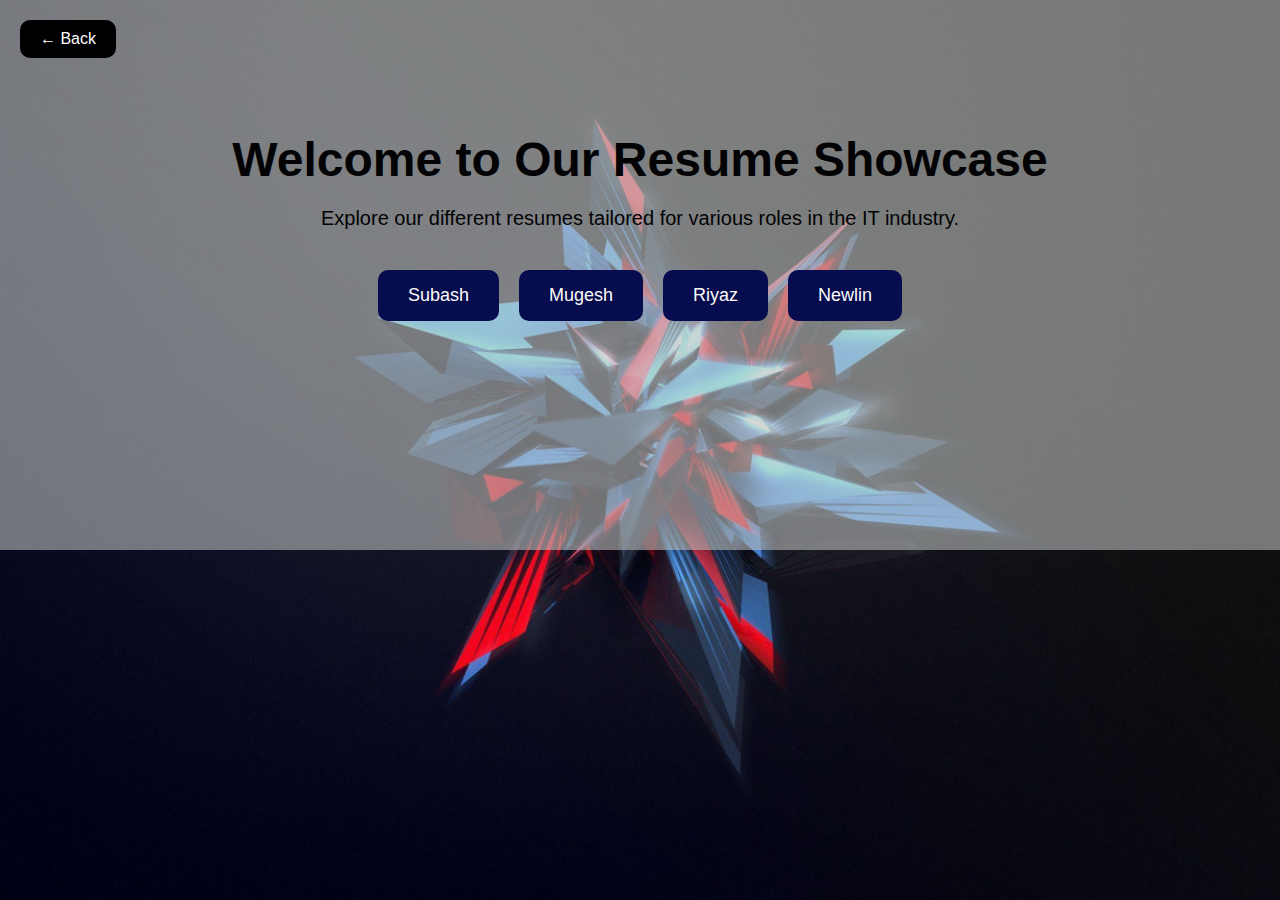
<file: index.html>
<!DOCTYPE html>
<html lang="en">
<head>
  <meta charset="UTF-8">
  <title>Resume Viewer</title>
  <link rel="stylesheet" href="style.css">
  <style>
    .back-button {
      position: absolute;
      top: 20px;
      left: 20px;
      background-color: black;
      color: white;
      padding: 10px 20px;
      border: none;
      border-radius: 10px;
      font-size: 16px;
      text-decoration: none;
      cursor: pointer;
      transition: background 0.3s ease, transform 0.2s;
    }

    .back-button:hover {
      background-color: #333;
      transform: scale(1.05);
    }
  </style>
</head>
<body class="home-page">
  <a href="landing.html" class="back-button">← Back</a>

  <div class="overlay">
    <h1 class="main-title">Welcome to Our Resume Showcase</h1>
    <p class="description">Explore our different resumes tailored for various roles in the IT industry.</p>
    <div class="button-container">
      <a href="res1.html"><button>Subash</button></a>
      <a href="res2.html"><button>Mugesh</button></a>
      <a href="res3.html"><button>Riyaz</button></a>
      <a href="res4.html"><button>Newlin</button></a>
    </div>
  </div>
</body>
</html>
</file>
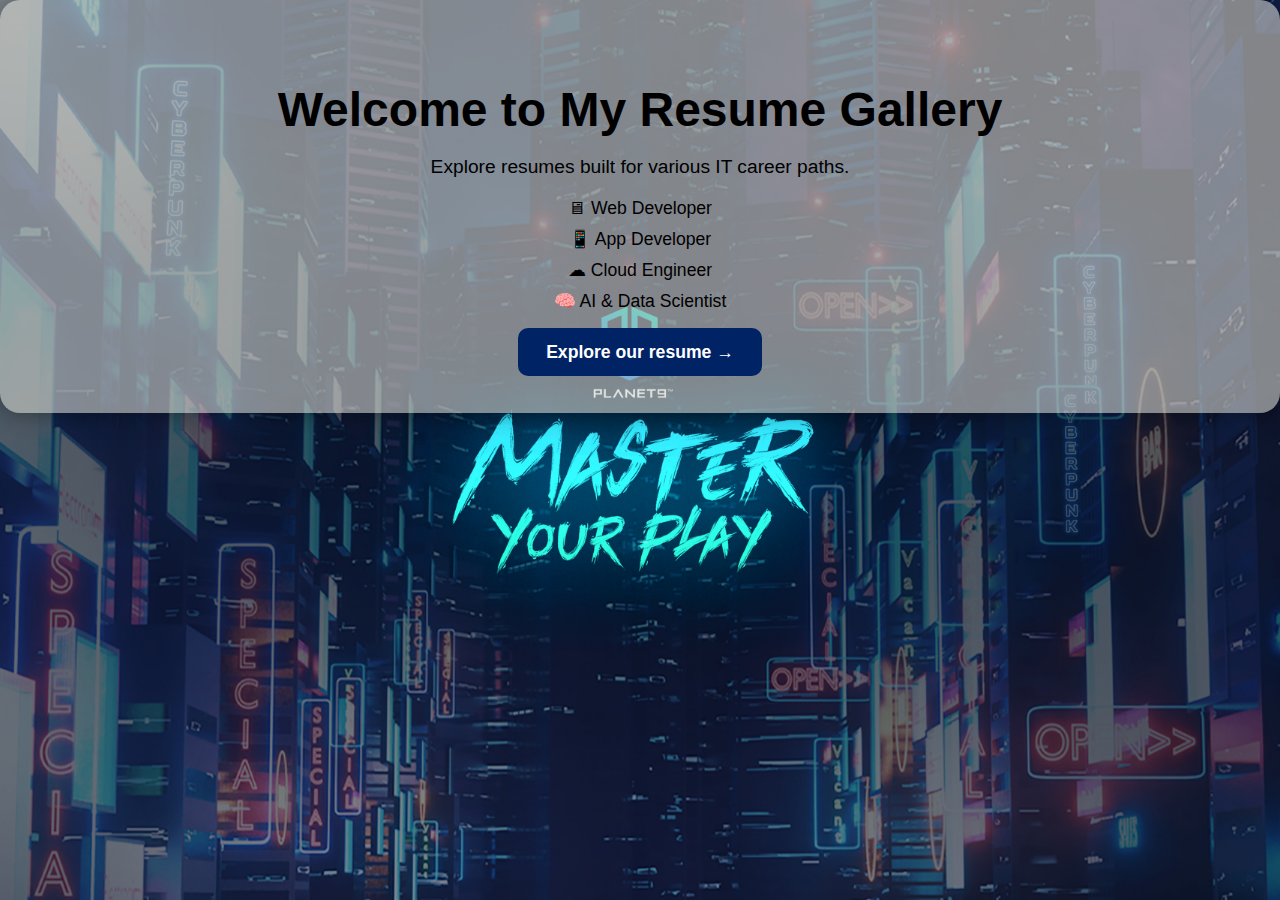
<file: landing.html>
<!DOCTYPE html>
<html lang="en">
<head>
  <meta charset="UTF-8">
  <title>Welcome | Resume Gallery</title>
  <style>
    body {
        background-image: url('images/backgroundi.png'); /* Update with your correct file name */
    background-size: cover;
    background-position: center;
    background-repeat: no-repeat;
    margin: 0;
    padding: 0;
    height: 100vh;
    font-family: 'Segoe UI', Tahoma, Geneva, Verdana, sans-serif;
    }

    .container {
      text-align: center;
      background: rgba(212, 211, 205, 0.6);
      padding: 50px;
      border-radius: 20px;
      box-shadow: 0 0 25px rgba(0, 0, 0, 0.4);
    }

    h1 {
      font-size: 3em;
      margin-bottom: 10px;
    }

    p {
      font-size: 1.2em;
      margin-bottom: 20px;
    }

    .highlight-points {
      list-style: none;
      padding: 0;
      margin-bottom: 30px;
    }

    .highlight-points li {
      font-size: 1.1em;
      margin: 10px 0;
    }

    .explore-button {
      background-color: #002366;
      color: white;
      padding: 14px 28px;
      font-size: 1.1em;
      font-weight: bold;
      border: none;
      border-radius: 10px;
      cursor: pointer;
      text-decoration: none;
      transition: background 0.3s ease, transform 0.2s;
    }

    .explore-button:hover {
      background-color: #505255;
      transform: scale(1.05);
    }
  </style>
</head>
<body>
  <div class="container">
    <h1>Welcome to My Resume Gallery</h1>
    <p>Explore resumes built for various IT career paths.</p>
    <ul class="highlight-points">
      <li>🖥 Web Developer</li>
      <li>📱 App Developer</li>
      <li>☁ Cloud Engineer</li>
      <li>🧠 AI & Data Scientist</li>
    </ul>
    <a href="index.html" class="explore-button">Explore our resume →</a>
  </div>
</body>
</html>
</file>
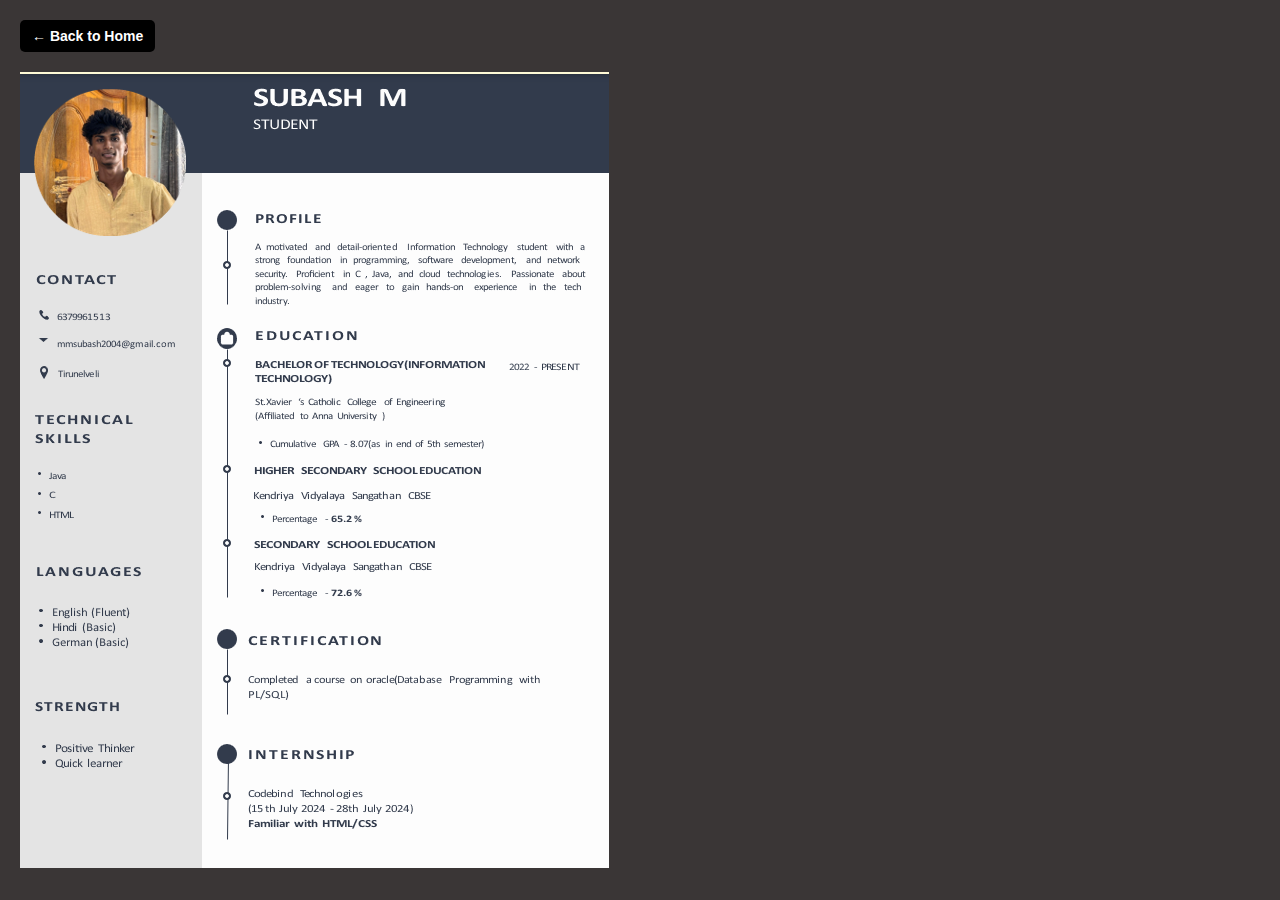
<file: res1.html>
<!DOCTYPE html>
<html lang="en">
<head>
  <meta charset="UTF-8">
  <title>Resume 1</title>
  <style>
    body {
      margin: 0;
      padding: 20px;
      font-family: Arial, sans-serif;
      background-color: #3a3636;
    }

    .back-button {
      display: inline-block;
      padding: 8px 12px;
      background-color: black;
      color: white;
      text-decoration: none;
      border-radius: 5px;
      font-size: 14px;
      font-weight: bold;
    }

    .back-button:hover {
      background-color: #333;
    }

    .resume-content img {
      margin-top: 20px;
      max-width: 100%;
      height: auto;
      display: block;
    }
  </style>
</head>
<body>

  <!-- Back Button at Top-Left -->
  <a href="index.html" class="back-button">← Back to Home</a>

  <!-- Resume Image -->
  <div class="resume-content">
    <img src="images/resume1.png" alt="Resume 1">
  </div>

</body>
</html>
</file>
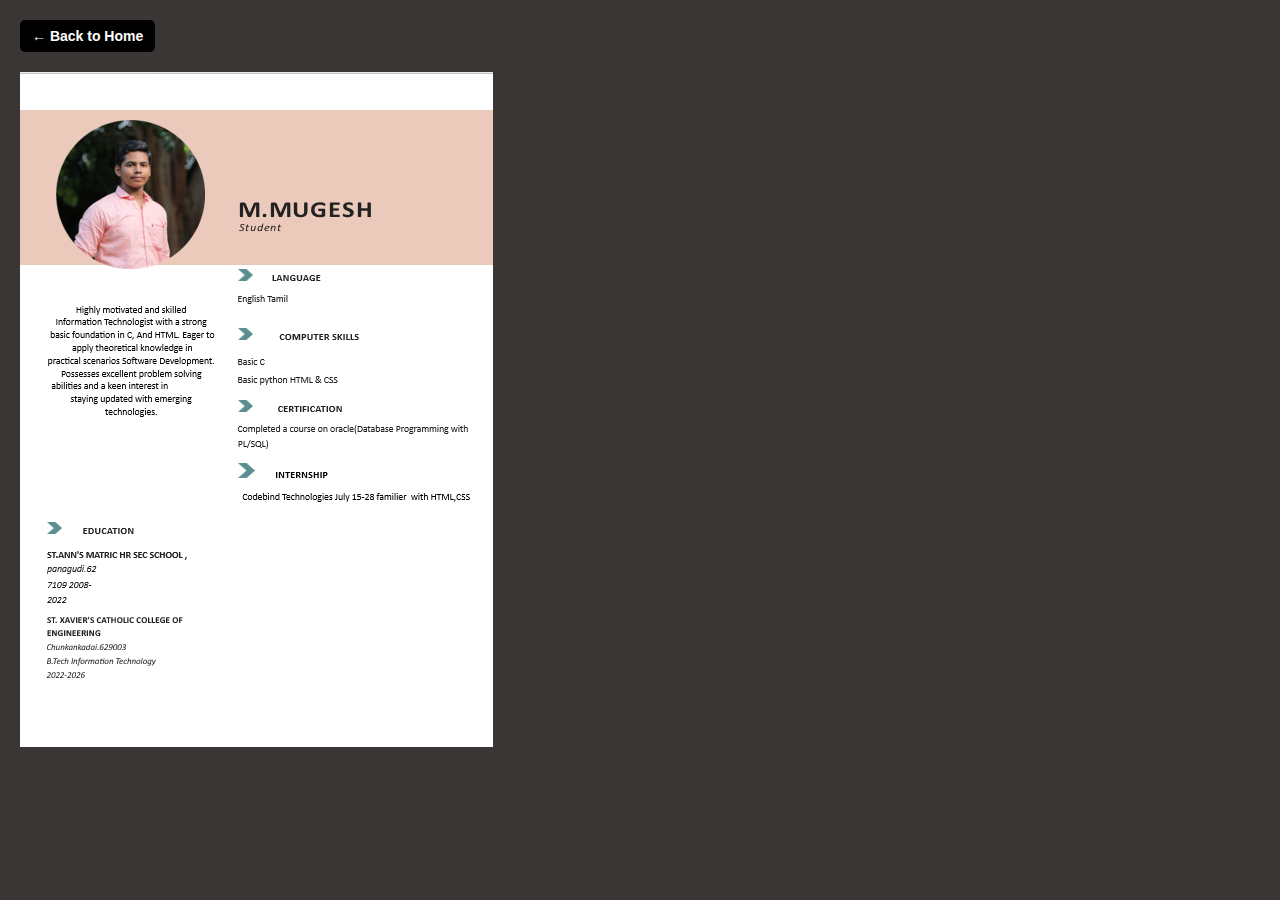
<file: res2.html>
<!DOCTYPE html>
<html lang="en">
<head>
  <meta charset="UTF-8">
  <title>Resume 1</title>
  <style>
    body {
      margin: 0;
      padding: 20px;
      font-family: Arial, sans-serif;
      background-color: #3a3636;
    }

    .back-button {
      display: inline-block;
      padding: 8px 12px;
      background-color: black;
      color: white;
      text-decoration: none;
      border-radius: 5px;
      font-size: 14px;
      font-weight: bold;
    }

    .back-button:hover {
      background-color: #333;
    }

    .resume-content img {
      margin-top: 20px;
      max-width: 100%;
      height: auto;
      display: block;
    }
  </style>
</head>
<body>

  <!-- Back Button at Top-Left -->
  <a href="index.html" class="back-button">← Back to Home</a>

  <!-- Resume Image -->
  <div class="resume-content">
    <img src="images/resume2.png" alt="Resume 2">
  </div>

</body>
</html>
</file>
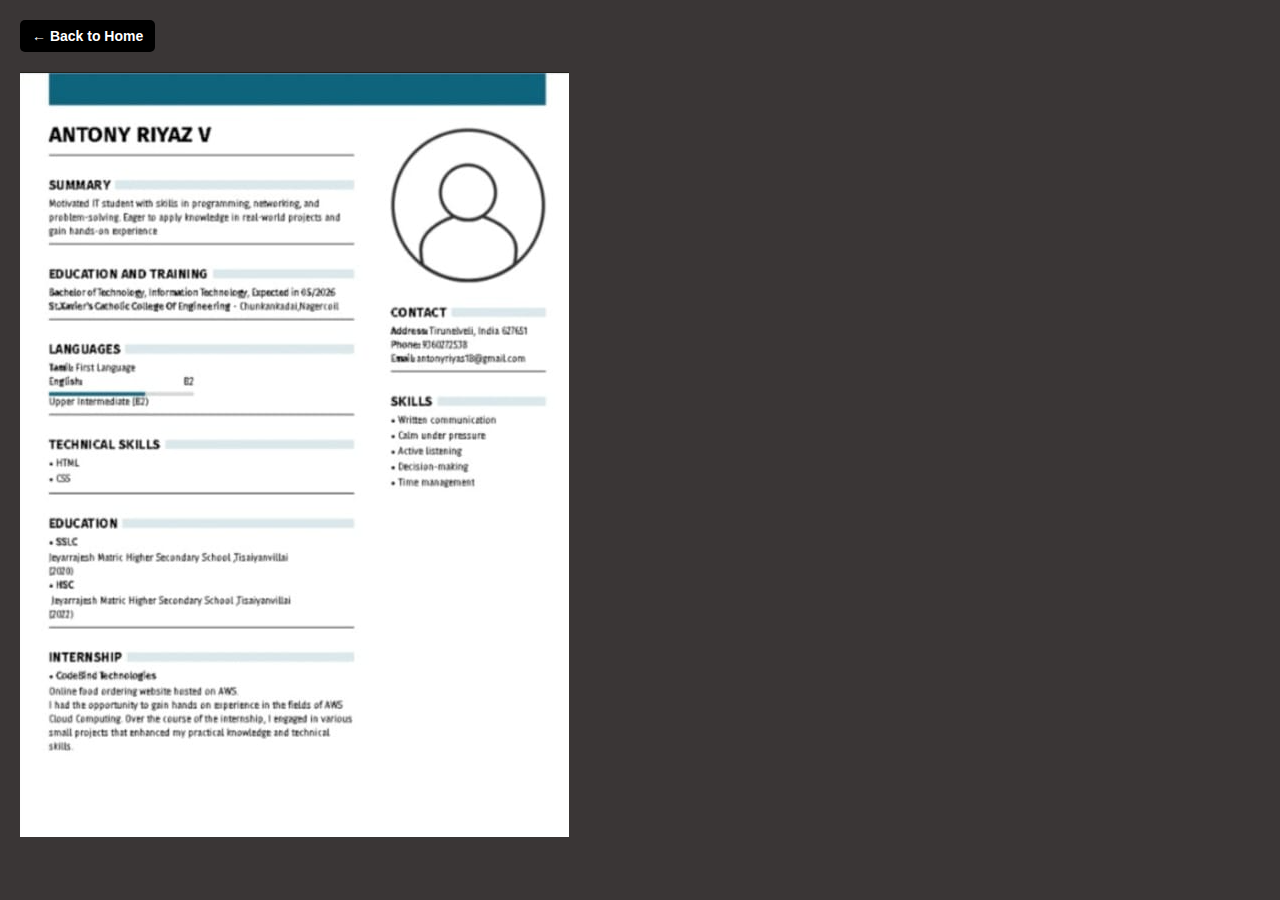
<file: res3.html>
<!DOCTYPE html>
<html lang="en">
<head>
  <meta charset="UTF-8">
  <title>Resume 1</title>
  <style>
    body {
      margin: 0;
      padding: 20px;
      font-family: Arial, sans-serif;
      background-color: #3a3636;
    }

    .back-button {
      display: inline-block;
      padding: 8px 12px;
      background-color: black;
      color: white;
      text-decoration: none;
      border-radius: 5px;
      font-size: 14px;
      font-weight: bold;
    }

    .back-button:hover {
      background-color: #333;
    }

    .resume-content img {
      margin-top: 20px;
      max-width: 100%;
      height: auto;
      display: block;
    }
  </style>
</head>
<body>

  <!-- Back Button at Top-Left -->
  <a href="index.html" class="back-button">← Back to Home</a>

  <!-- Resume Image -->
  <div class="resume-content">
    <img src="images/resume3.png" alt="Resume 3">
  </div>

</body>
</html>
</file>
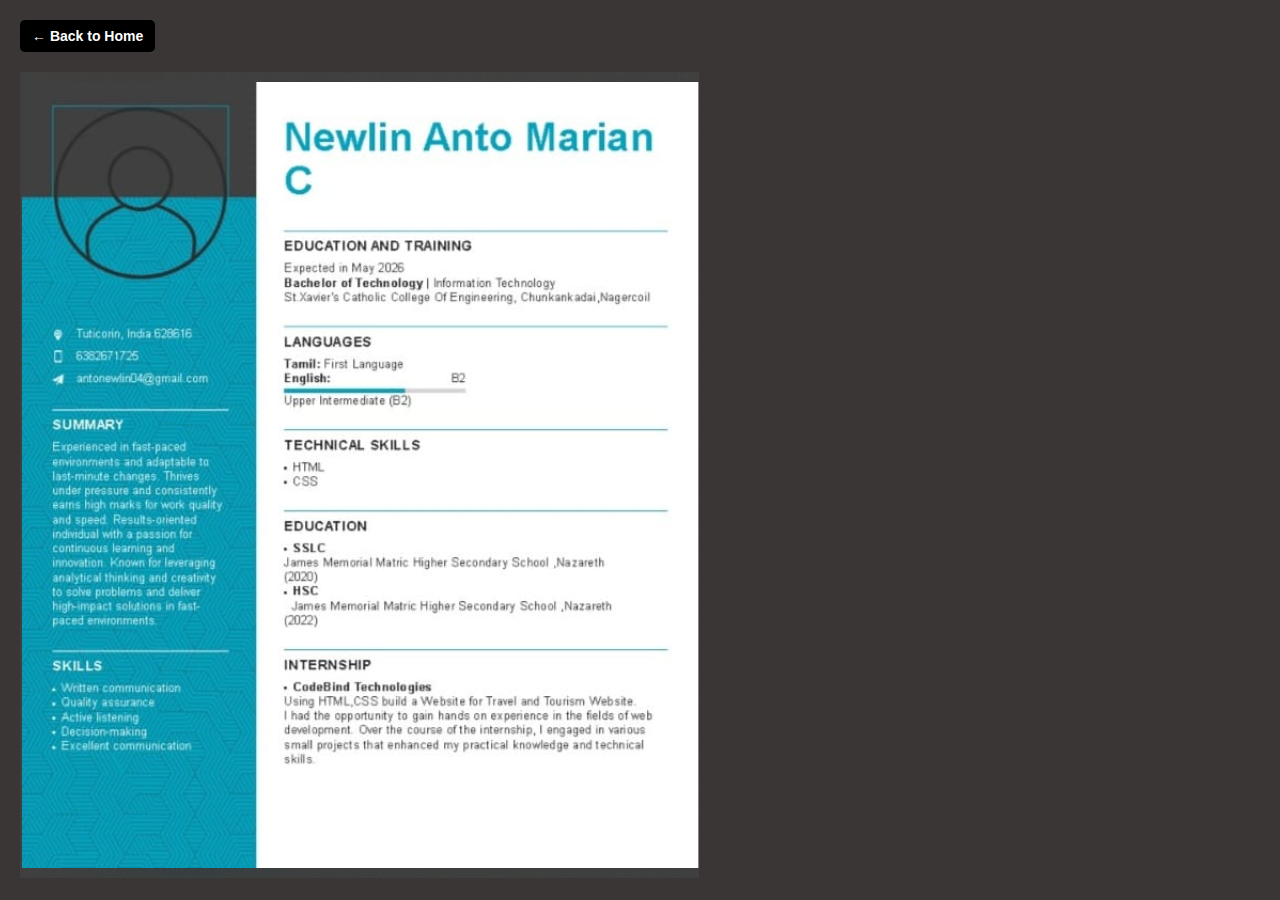
<file: res4.html>
<!DOCTYPE html>
<html lang="en">
<head>
  <meta charset="UTF-8">
  <title>Resume 1</title>
  <style>
    body {
      margin: 0;
      padding: 20px;
      font-family: Arial, sans-serif;
      background-color: #3a3636;
    }

    .back-button {
      display: inline-block;
      padding: 8px 12px;
      background-color: black;
      color: white;
      text-decoration: none;
      border-radius: 5px;
      font-size: 14px;
      font-weight: bold;
    }

    .back-button:hover {
      background-color: #333;
    }

    .resume-content img {
      margin-top: 20px;
      max-width: 100%;
      height: auto;
      display: block;
    }
  </style>
</head>
<body>

  <!-- Back Button at Top-Left -->
  <a href="index.html" class="back-button">← Back to Home</a>

  <!-- Resume Image -->
  <div class="resume-content">
    <img src="images/resume4.png" alt="Resume 4">
  </div>

</body>
</html>
</file>
<file: style.css>
body.home-page {
    background-image: url('images/background.png'); /* Update with your correct file name */
    background-size: cover;
    background-position: center;
    background-repeat: no-repeat;
    margin: 0;
    padding: 0;
    height: 100vh;
    font-family: 'Segoe UI', Tahoma, Geneva, Verdana, sans-serif;
  }
  
  
  /* Semi-transparent overlay to improve readability */
  .overlay {
    background-color: rgba(187, 190, 188, 0.6);
    height: 50%;
    width: 100%;
    text-align: center;
    padding-top: 100px;
    color: rgb(3, 3, 5);
  }
  
  /* Title and description */
  .main-title {
    font-size: 48px;
    margin-bottom: 10px;
  }
  
  .description {
    font-size: 20px;
    margin-bottom: 40px;
  }
  
  /* Button styles */
  .button-container {
    display: flex;
    justify-content: center;
    gap: 20px;
    flex-wrap: wrap;
  }
  
  .button-container button {
    padding: 15px 30px;
    font-size: 18px;
    border: none;
    border-radius: 10px;
    background-color: #070c4f;
    color: rgb(250, 250, 246);
    cursor: pointer;
    transition: background-color 0.3s ease;
  }
  
  .button-container button:hover {
    background-color: #3c3ad8;
  }
</file>
